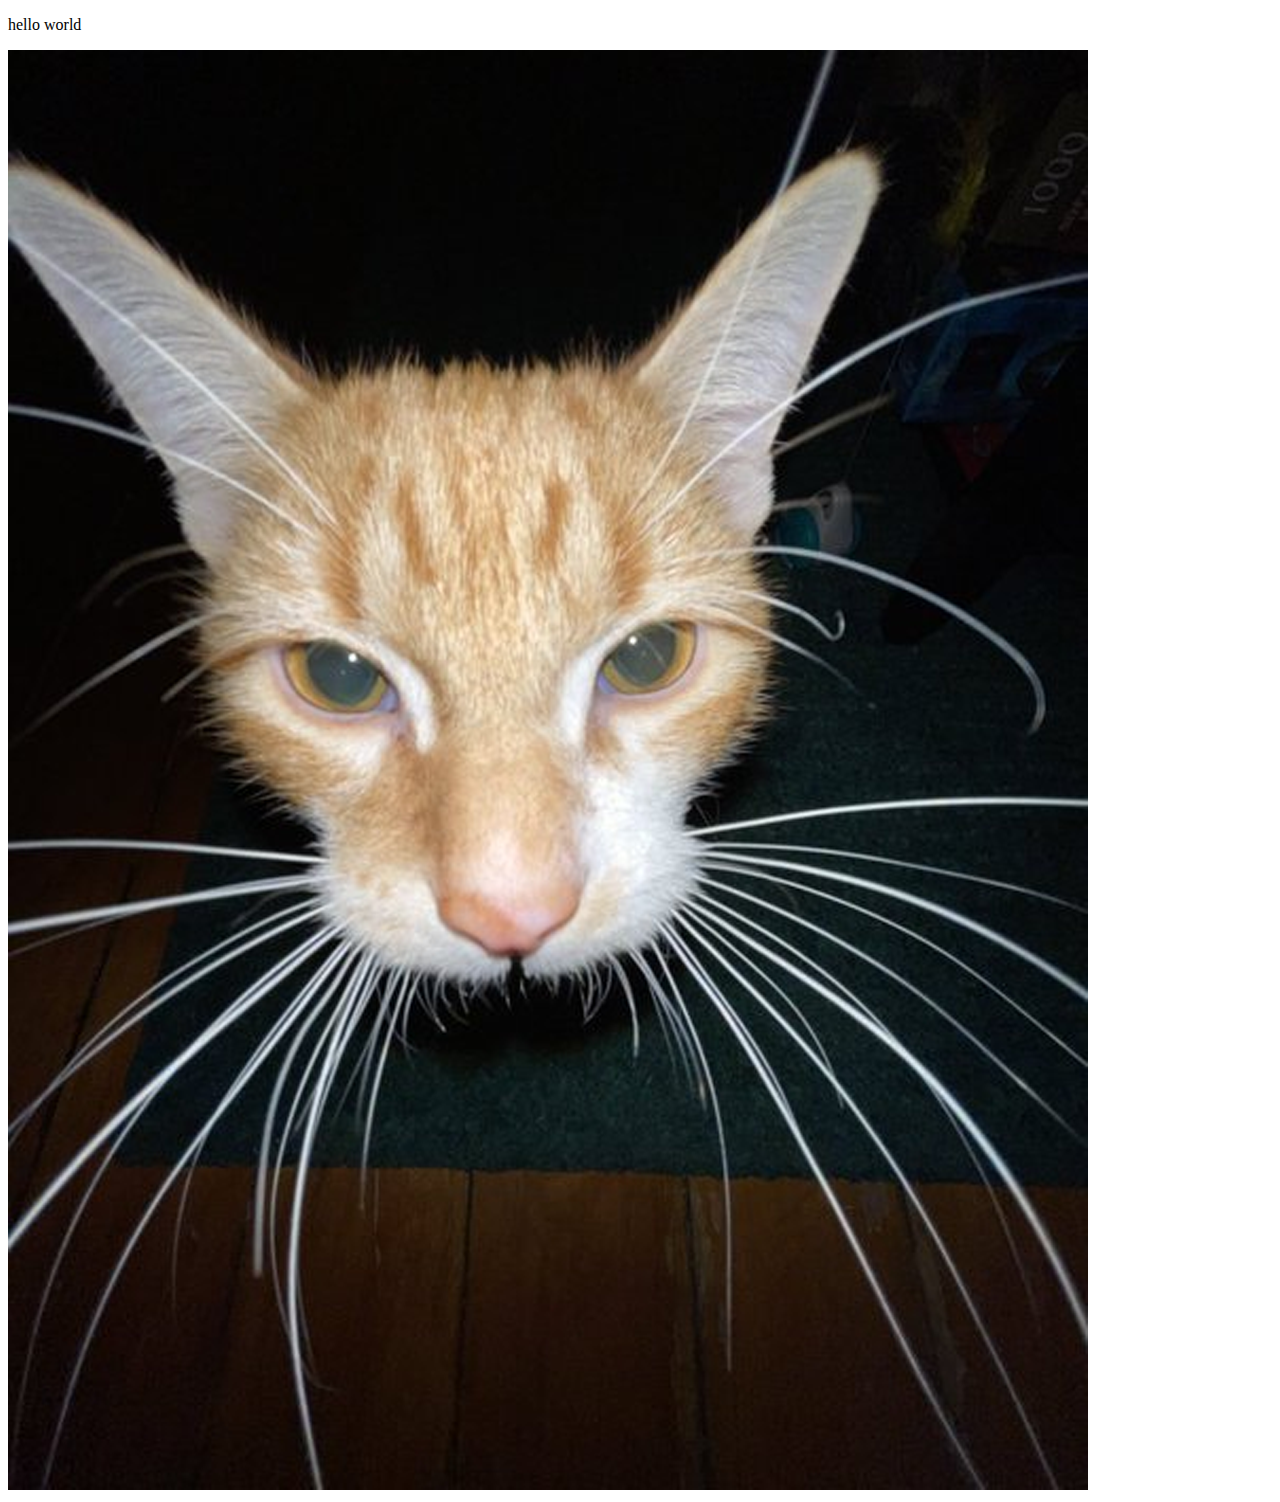
<file: a.html>
<!DOCTYPE html>
<html lang="en">
<head>
    <meta charset="UTF-8">
    <meta name="viewport" content="width=device-width, initial-scale=1.0">
    <title>привет Аска</title>
</head>
<body>
    <p>
        hello world
    </p>
    <img src="cat.png">
</body>
</html>
</file>
